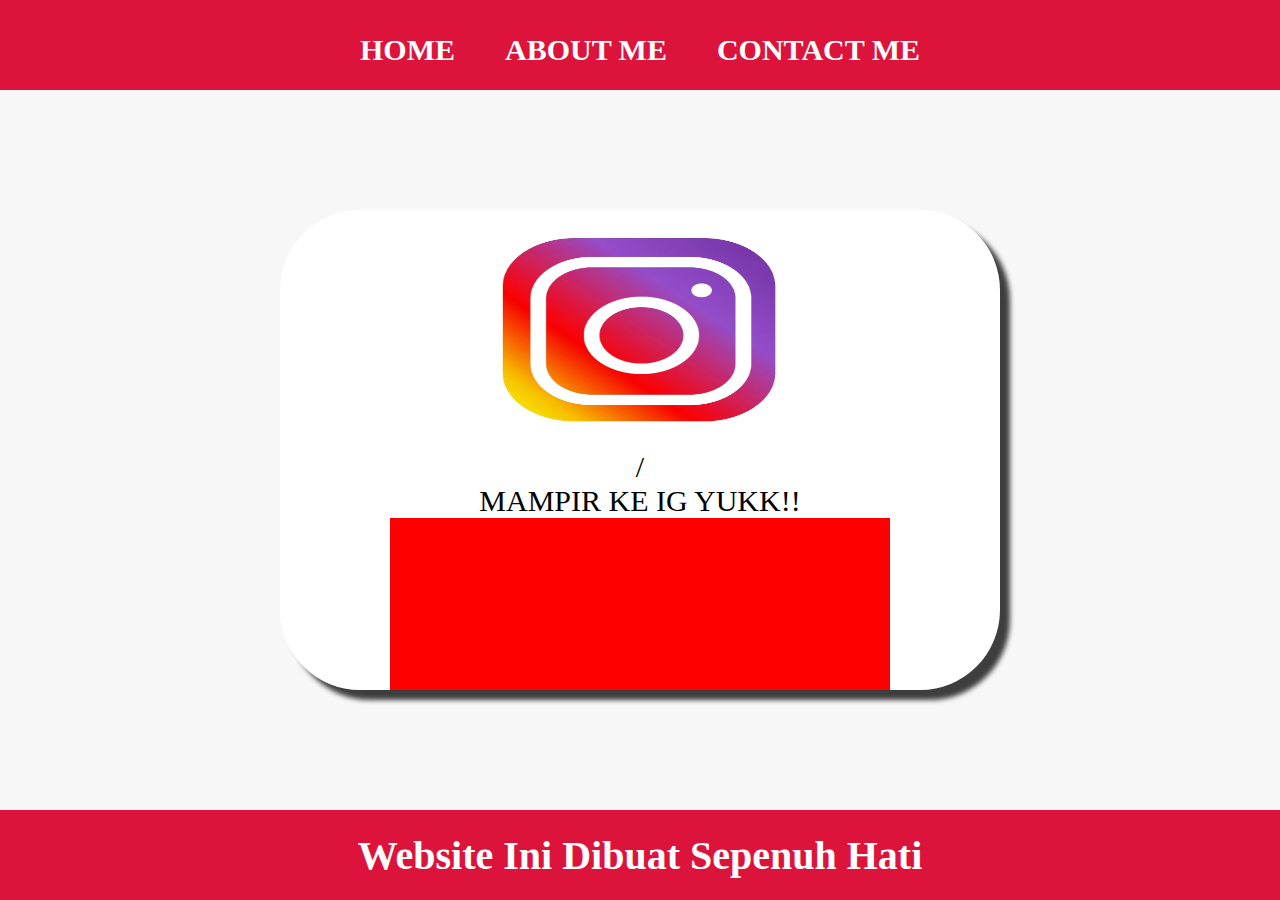
<file: index.html>
<html>

<head>
    <title>WEB SAYA</title>
    <link rel="stylesheet" href="style.css" />
</head>

<body>
    <div class="container">
        <!-- NAVIGAION BAR -->
        <div class="container-navbar">
            <ul class="ul-navbar">
                <li class="li-navbar">
                    <a href="#" class="a-navbar">HOME</a>
                </li>
                <li class="li-navbar">
                    <a href="about.html" class="a-navbar">ABOUT ME</a>
                </li>
                <li class="li-navbar">
                    <a href="contact.html" class="a-navbar">CONTACT ME</a>
                </li>
            </ul>
        </div>
        <!-- NAVIGATION BAR SELESAI -->
        
        <!-- CONTENT 1 -->
        <div class="container-content">
            <a href="https://instagram.com/apri10rvl?igshid=YmMyMTA2M2Y" class="a-content">
                <img src="ig.jpg" class="img-content">/
                <p>MAMPIR KE IG YUKK!!</p>

                <!-- DATA START -->
                <div id="biodata"></div>
                <!-- DATA END -->

            </a>
        </div>
        <!-- CONTENT 1 END -->

        <!-- FOOTER -->
        <div class="container-footer">
            <h1 class="h1-footer">Website Ini Dibuat Sepenuh Hati</h1>
        </div>
        <!-- FOOTER END -->
    </div>
    <script src="data.js" type="text/javascript" />
</body>
</html>
</file>
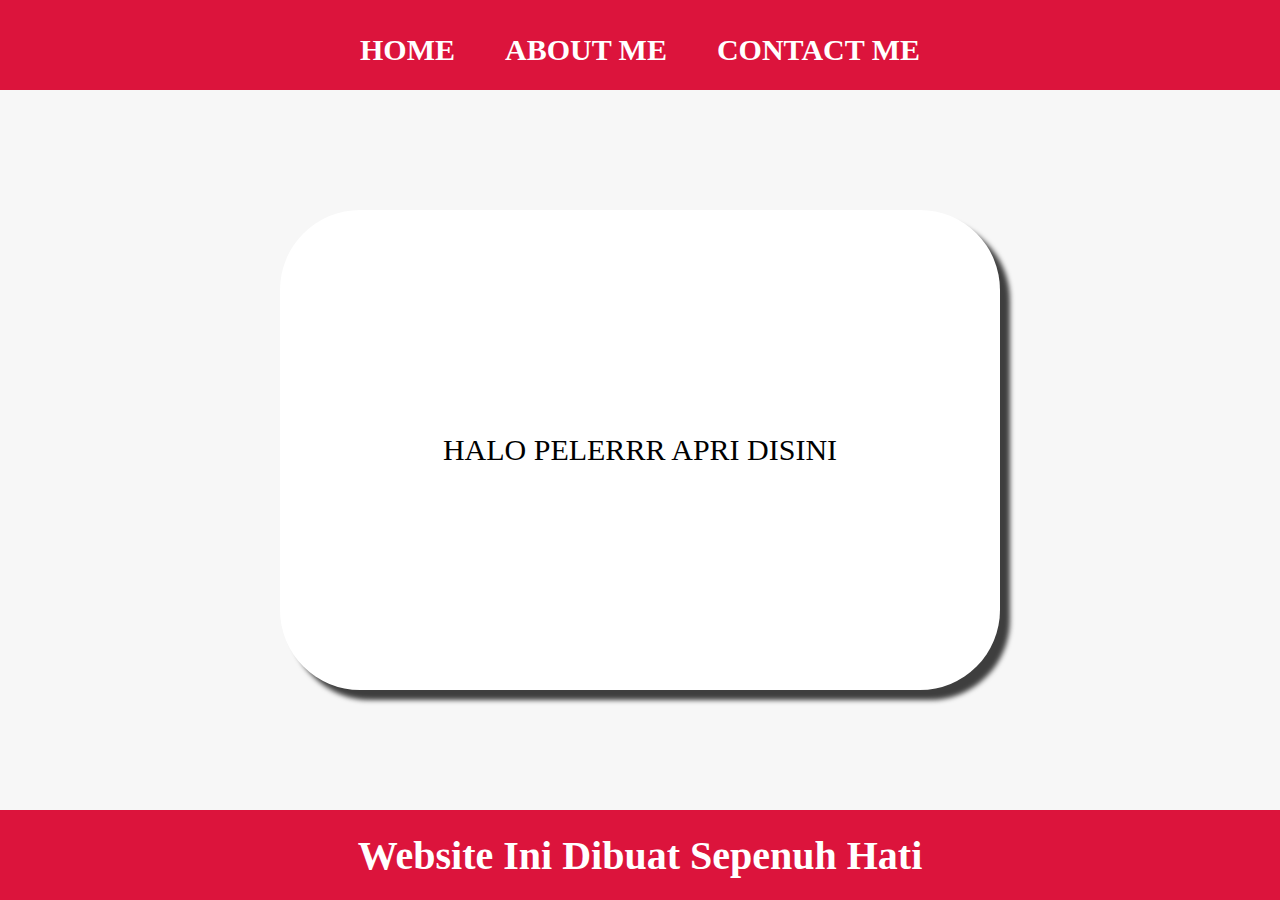
<file: about.html>
<html>
    <head>
        <title>ABOUT ME</title>
        <link rel="stylesheet" href="style.css" />
    </head>
    <body>
        <div class="container">
        <!-- NAVIGAION BAR -->
        <div class="container-navbar">
            <ul class="ul-navbar">
                <li class="li-navbar">
                    <a href="index.html" class="a-navbar">HOME</a>
                </li>
                <li class="li-navbar">
                    <a href="about.html" class="a-navbar">ABOUT ME</a>
                </li>
                <li class="li-navbar">
                    <a href="contact.html" class="a-navbar">CONTACT ME</a>
                </li>
            </ul>
        </div>
        <!-- NAVIGATION BAR SELESAI -->

        <!-- CONTENT 1 -->
        <div class="container-content">
            <a href="https://instagram.com/apri10rvl?igshid=YmMyMTA2M2Y" class="a-content">
                <p>HALO PELERRR  APRI DISINI</p>
            </a>
        </div>
        <!-- CONTENT 1 END -->

        <!-- FOOTER -->
        <div class="container-footer">
            <h1 class="h1-footer">Website Ini Dibuat Sepenuh Hati</h1>
        </div>
        <!-- FOOTER END -->
    </div>
    </body>
</html>
</file>
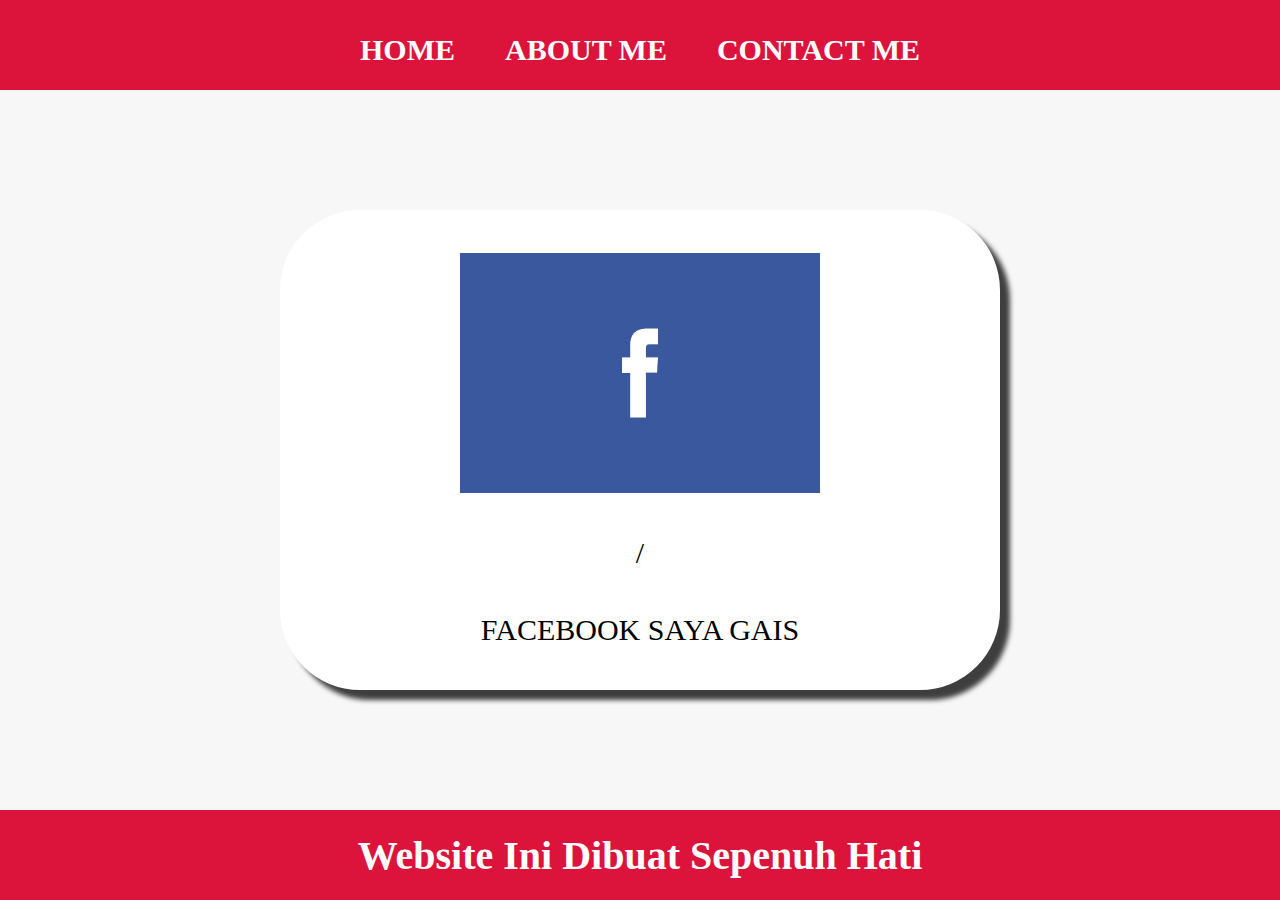
<file: contact.html>
<html>
    <head>
        <title>CONTACT ME</title>
        <link rel="stylesheet" href="style.css" />
    </head>
    <body>
        <div class="container">
        <!-- NAVIGAION BAR -->
        <div class="container-navbar">
            <ul class="ul-navbar">
                <li class="li-navbar">
                    <a href="index.html" class="a-navbar">HOME</a>
                </li>
                <li class="li-navbar">
                    <a href="about.html" class="a-navbar">ABOUT ME</a>
                </li>
                <li class="li-navbar">
                    <a href="contact.html" class="a-navbar">CONTACT ME</a>
                </li>
            </ul>
        </div>
        <!-- NAVIGATION BAR SELESAI -->

        <!-- CONTENT 1 -->
        <div class="container-content">
            <a href="https://www.facebook.com/sektor.1250" class="b-content">
                <img src="fb.jpg" class="img-content" >/
                <p>FACEBOOK SAYA GAIS</p>
            </a>
        </div>
        <!-- CONTENT 1 END -->

        <!-- FOOTER -->
        <div class="container-footer">
            <h1 class="h1-footer">Website Ini Dibuat Sepenuh Hati</h1>
        </div>
        <!-- FOOTER END -->
    </div>
    </body>
</html>
</file>
<file: style.css>
*,
html{
    margin: 0;
    padding: 0;
}

.container {}

.container-navbar {
    background-color: crimson;
    width: 100%;
    height: 10vh;
}

.ul-navbar{
   
    display: flex;
    height: 100px;
    justify-content: center;
    align-items: center;
}

.li-navbar{
    list-style-type: none ;
    padding: 20px;
    margin: 5px;
    color: white;
    font-size: 30px;
}

.li-navbar:hover{
    background-color: black;
    transition: .2s ease-in-out;
    transition-delay: .3;
    border-radius: 8px;
}

.a-navbar {
    color: white;
    text-decoration: none;
    font-weight: 800;
}

.container-content {
    background-color: #f7f7f7;
    display: flex;
    justify-content: center;
    align-items: center;
    height: 80vh;
}

.a-content {
    background-color: white;
    color: black;
    text-decoration: none;
    font-size: 30px;
    width: 720px;
    height: 480px;
    display: flex;
    flex-direction: column;
    justify-content: space-evenly;
    align-items: center;
    border-radius: 80px;
    box-shadow: 10px 10px 5px 0px rgba(0,0,0,0.75);
    -webkit-box-shadow: 10px 10px 5px 0px rgba(0,0,0,0.75);
    -moz-box-shadow: 10px 10px 5px 0px rgba(0,0,0,0.75);
}

#biodata {
    background-color: red;
    height: 500px;
    width: 500px;
}

.img-content {
    width: 50%;
    height: 50%;
}

.container-footer{
    height: 10vh;
    background-color: crimson;
    display: flex;
    justify-content: center;
    align-items: center;
}

.h1-footer{
    font-size: 40px;
    color: white;
}
.b-content {
    background-color: white;
    color: black;
    text-decoration: none;
    font-size: 30px;
    width: 720px;
    height: 480px;
    display: flex;
    flex-direction: column;
    justify-content: space-evenly;
    align-items: center;
    border-radius: 80px;
    box-shadow: 10px 10px 5px 0px rgba(0,0,0,0.75);
    -webkit-box-shadow: 10px 10px 5px 0px rgba(0,0,0,0.75);
    -moz-box-shadow: 10px 10px 5px 0px rgba(0,0,0,0.75);
}
</file>
